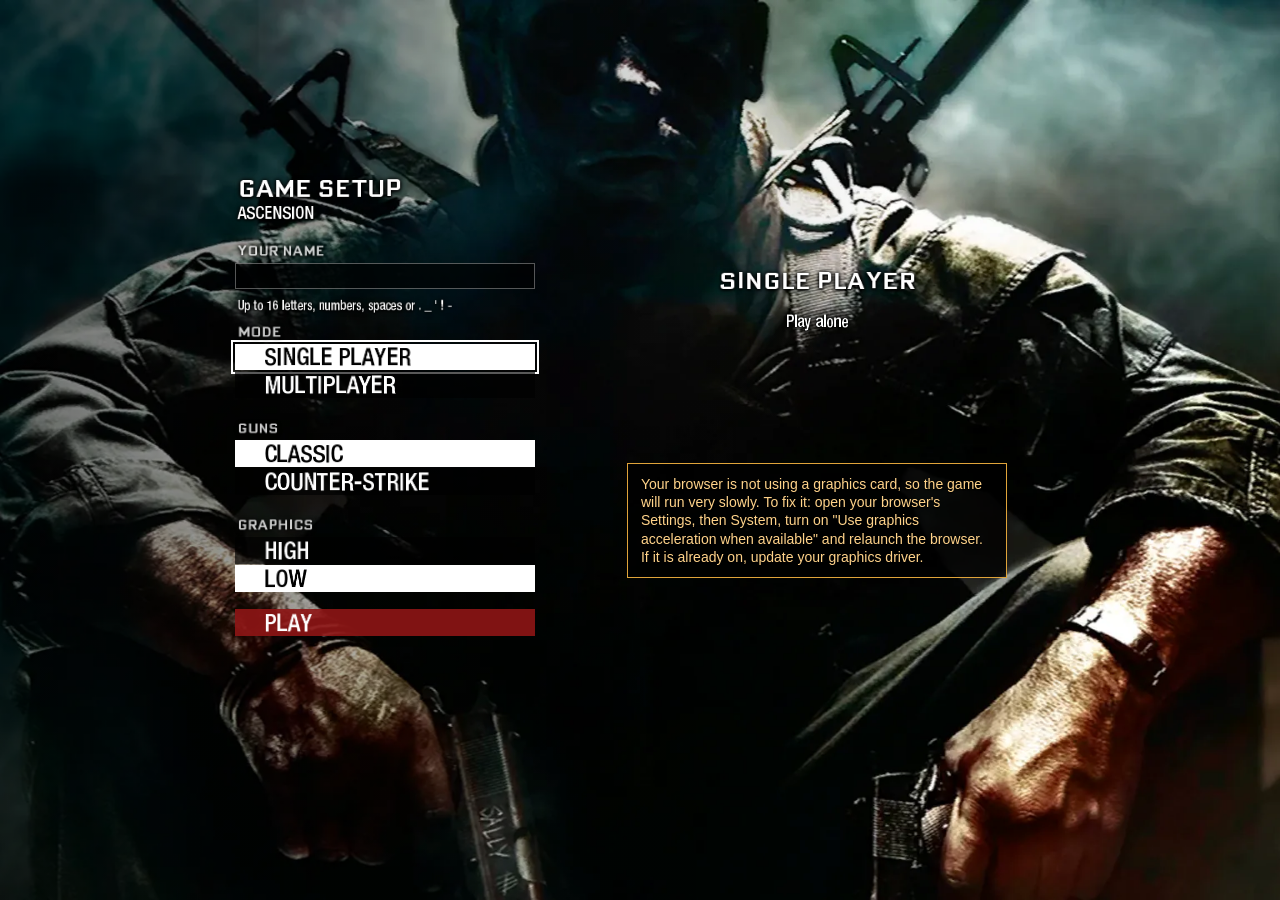
<file: ascension.html>
<!doctype html>
<html lang="en" data-map="zombie_cosmodrome">
<head>
  <meta charset="utf-8">
  <!-- integ12: served at /five/ or /kino/ (vel.gg root routing): resolve relative URLs (and maps.js BASE) from the site directory. -->
  <script>if (/\/(five|kino|ascension)\/$/.test(location.pathname)) document.write('<base href="../">');</script>
  <meta name="viewport" content="width=device-width,initial-scale=1">
  <meta name="robots" content="noindex">
  <meta name="theme-color" content="#000000">
  <title>Ascension</title>
  <!-- linkcard: link preview (index.html); mkpages.mjs swaps the map name into og:title. -->
  <meta property="og:type" content="website">
  <meta property="og:site_name" content="BO1 Zombies">
  <meta property="og:title" content="Ascension | BO1 Zombies">
  <meta property="og:description" content="Black Ops zombies in your browser.">
  <meta property="og:image" content="https://vel.gg/bsz/art/og-mapselect.png">
  <meta property="og:image:width" content="1280">
  <meta property="og:image:height" content="720">
  <meta name="twitter:card" content="summary_large_image">
  <link rel="icon" href="data:,">
  <link rel="preload" as="image" href="art/loadscreen_zombie_cosmodrome.webp">
  <link rel="stylesheet" href="play.css">
  <style>:root { --art: url(art/loadscreen_zombie_cosmodrome.webp); }</style>
</head>
<body data-screen="landing">
  <!-- The canvas carries the map loadscreen art until the engine draws its own loading screen. -->
  <canvas id="game" width="1280" height="720" tabindex="0" aria-label="Ascension"></canvas>
  <main id="overlay">
    <div class="prompt">
      <p id="status" role="status" aria-live="polite"></p>
      <p id="error-message" class="error-message" role="alert" hidden></p>
      <details id="error-debug" hidden><summary>Details</summary><pre id="error-debug-message"></pre></details>
      <p id="notice" class="notice" hidden></p>
      <div class="actions">
        <button id="play" class="option" disabled>Loading</button>
        <button id="secondary" class="option" hidden>Try again</button>
      </div>
      <p id="details"></p>
    </div>
    <div id="transfer" class="loadbar" hidden>
      <p id="transfer-details" class="metrics"></p>
      <progress id="progress" max="1" aria-label="Download progress"></progress>
    </div>
    <div id="loading" class="loadbar" hidden>
      <p id="load-details" class="metrics"></p>
      <progress id="load-progress" max="1" aria-label="Loading"></progress>
    </div>
    <details id="settings">
      <summary>Options</summary>
      <div class="settings-body">
        <label for="sensitivity">Mouse Sensitivity <output id="sensitivity-value">5.0</output></label>
        <input id="sensitivity" type="range" min="0.5" max="15" step="0.5" value="5">
        <label for="volume">Master Volume <output id="volume-value">80%</output></label>
        <input id="volume" type="range" min="0" max="1" step="0.05" value="0.5">
        <label class="check"><input id="fullscreen" type="checkbox"> Fullscreen</label>
        <p id="settings-note"></p>
      </div>
    </details>
  </main>
  <aside id="background" role="status" hidden><span id="background-label"></span><progress id="background-progress" max="1" aria-label="Music and voices download"></progress><button id="background-retry" class="option" hidden>Retry</button></aside>
  <p id="resume-hint" class="resume-hint" hidden>Click to resume</p>
  <script type="module" src="coop.js"></script>
</body>
</html>
</file>
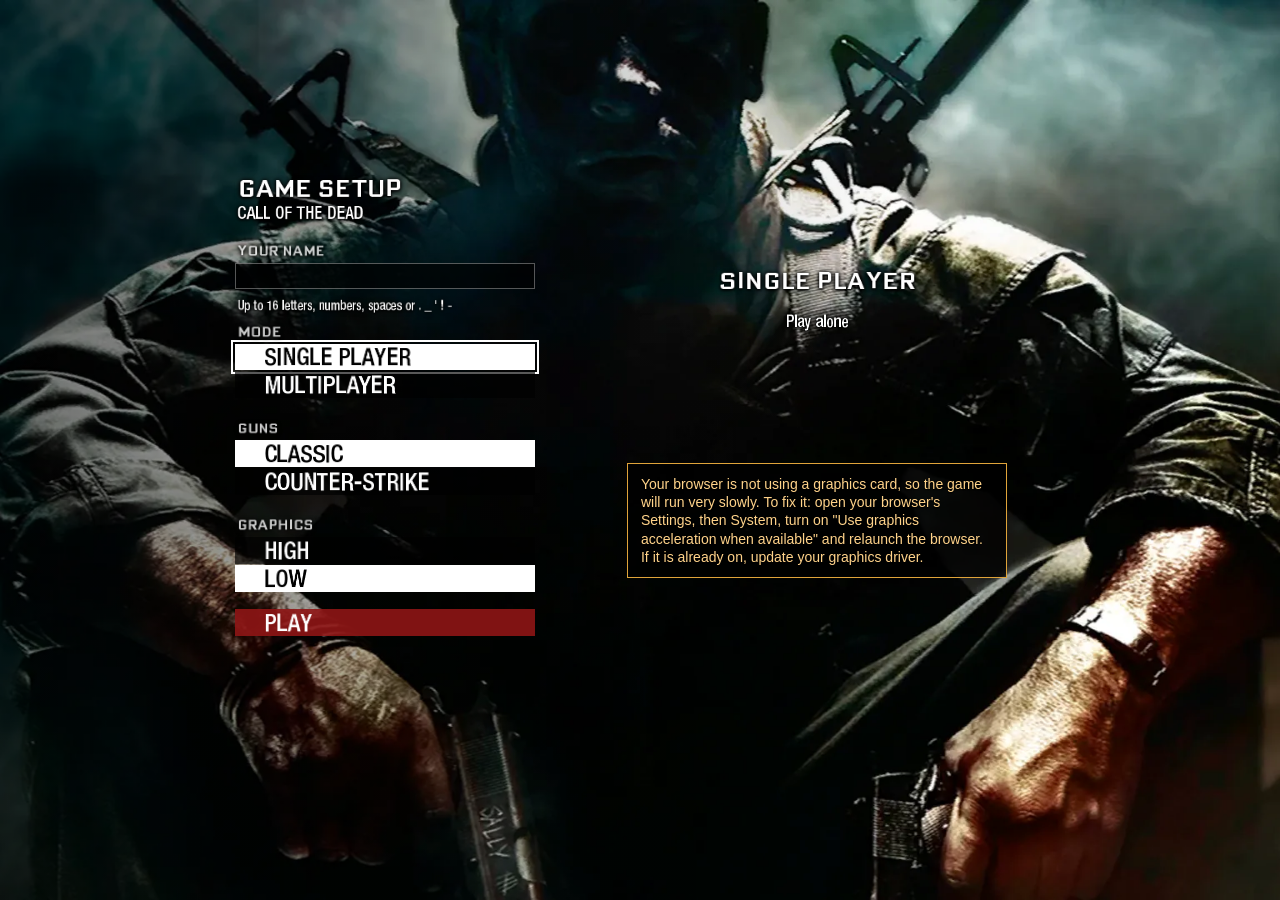
<file: cotd.html>
<!doctype html>
<html lang="en" data-map="zombie_coast">
<head>
  <meta charset="utf-8">
  <!-- integ12: served at /five/ or /kino/ (vel.gg root routing): resolve relative URLs (and maps.js BASE) from the site directory. -->
  <script>if (/\/(five|kino|cotd)\/$/.test(location.pathname)) document.write('<base href="../">');</script>
  <meta name="viewport" content="width=device-width,initial-scale=1">
  <meta name="robots" content="noindex">
  <meta name="theme-color" content="#000000">
  <title>Call of the Dead</title>
  <!-- linkcard: link preview (index.html); mkpages.mjs swaps the map name into og:title. -->
  <meta property="og:type" content="website">
  <meta property="og:site_name" content="BO1 Zombies">
  <meta property="og:title" content="Call of the Dead | BO1 Zombies">
  <meta property="og:description" content="Black Ops zombies in your browser.">
  <meta property="og:image" content="https://vel.gg/bsz/art/og-mapselect.png">
  <meta property="og:image:width" content="1280">
  <meta property="og:image:height" content="720">
  <meta name="twitter:card" content="summary_large_image">
  <link rel="icon" href="data:,">
  <link rel="preload" as="image" href="art/loadscreen_zombie_coast.webp">
  <link rel="stylesheet" href="play.css">
  <style>:root { --art: url(art/loadscreen_zombie_coast.webp); }</style>
</head>
<body data-screen="landing">
  <!-- The canvas carries the map loadscreen art until the engine draws its own loading screen. -->
  <canvas id="game" width="1280" height="720" tabindex="0" aria-label="Call of the Dead"></canvas>
  <main id="overlay">
    <div class="prompt">
      <p id="status" role="status" aria-live="polite"></p>
      <p id="error-message" class="error-message" role="alert" hidden></p>
      <details id="error-debug" hidden><summary>Details</summary><pre id="error-debug-message"></pre></details>
      <p id="notice" class="notice" hidden></p>
      <div class="actions">
        <button id="play" class="option" disabled>Loading</button>
        <button id="secondary" class="option" hidden>Try again</button>
      </div>
      <p id="details"></p>
    </div>
    <div id="transfer" class="loadbar" hidden>
      <p id="transfer-details" class="metrics"></p>
      <progress id="progress" max="1" aria-label="Download progress"></progress>
    </div>
    <div id="loading" class="loadbar" hidden>
      <p id="load-details" class="metrics"></p>
      <progress id="load-progress" max="1" aria-label="Loading"></progress>
    </div>
    <details id="settings">
      <summary>Options</summary>
      <div class="settings-body">
        <label for="sensitivity">Mouse Sensitivity <output id="sensitivity-value">5.0</output></label>
        <input id="sensitivity" type="range" min="0.5" max="15" step="0.5" value="5">
        <label for="volume">Master Volume <output id="volume-value">80%</output></label>
        <input id="volume" type="range" min="0" max="1" step="0.05" value="0.5">
        <label class="check"><input id="fullscreen" type="checkbox"> Fullscreen</label>
        <p id="settings-note"></p>
      </div>
    </details>
  </main>
  <aside id="background" role="status" hidden><span id="background-label"></span><progress id="background-progress" max="1" aria-label="Music and voices download"></progress><button id="background-retry" class="option" hidden>Retry</button></aside>
  <p id="resume-hint" class="resume-hint" hidden>Click to resume</p>
  <script type="module" src="coop.js"></script>
</body>
</html>
</file>
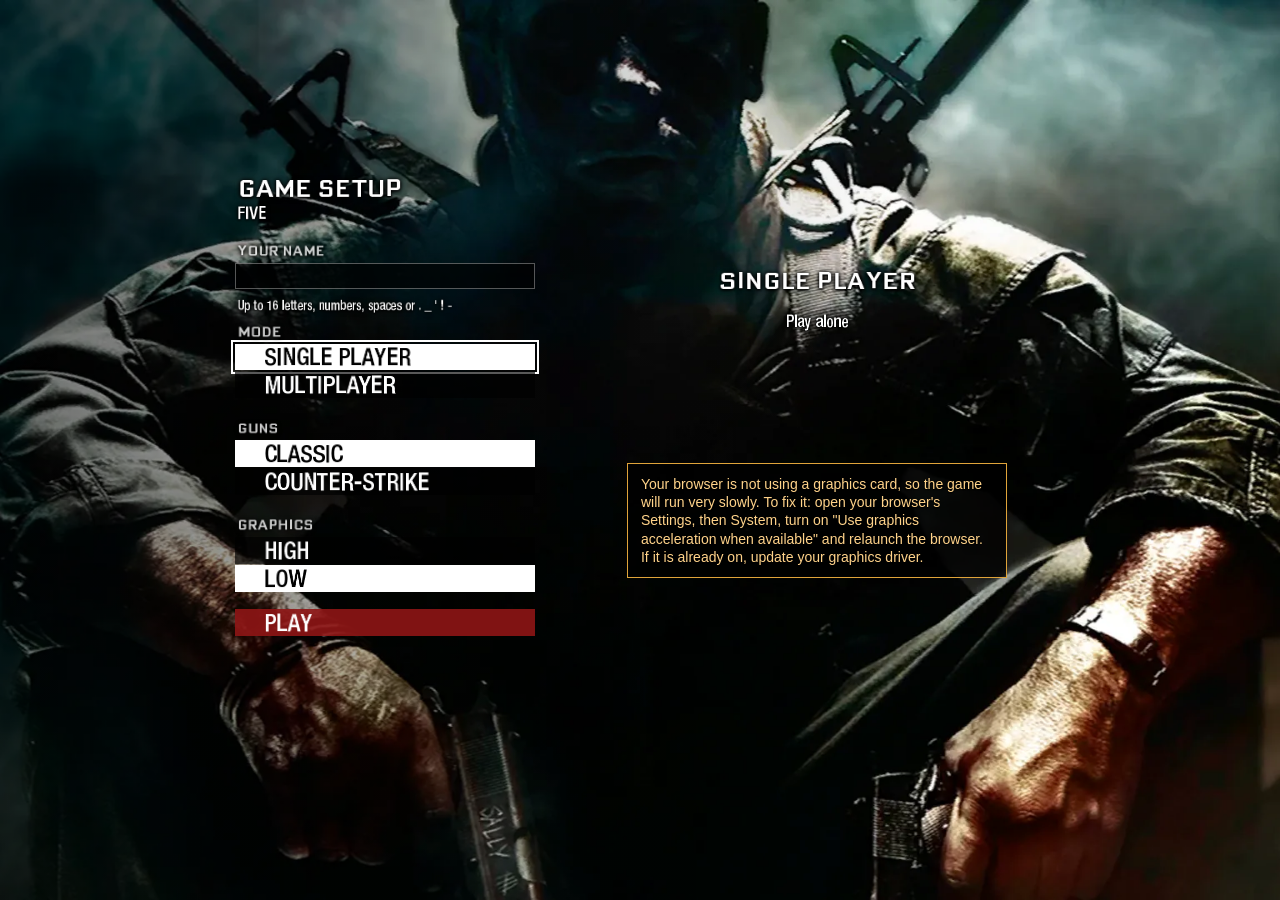
<file: five.html>
<!doctype html>
<html lang="en">
<head>
  <meta charset="utf-8">
  <!-- integ12: served at /five/ or /kino/ (vel.gg root routing): resolve relative URLs (and maps.js BASE) from the site directory. -->
  <script>if (/\/(five|kino)\/$/.test(location.pathname)) document.write('<base href="../">');</script>
  <meta name="viewport" content="width=device-width,initial-scale=1">
  <meta name="robots" content="noindex">
  <meta name="theme-color" content="#000000">
  <title>Five</title>
  <!-- linkcard: link preview (index.html); mkpages.mjs swaps the map name into og:title. -->
  <meta property="og:type" content="website">
  <meta property="og:site_name" content="BO1 Zombies">
  <meta property="og:title" content="Five | BO1 Zombies">
  <meta property="og:description" content="Black Ops zombies in your browser.">
  <meta property="og:image" content="https://vel.gg/bsz/art/og-mapselect.png">
  <meta property="og:image:width" content="1280">
  <meta property="og:image:height" content="720">
  <meta name="twitter:card" content="summary_large_image">
  <link rel="icon" href="data:,">
  <link rel="preload" as="image" href="art/loadscreen_zombie_pentagon.webp">
  <link rel="stylesheet" href="play.css">
</head>
<body data-screen="landing">
  <!-- The canvas carries the map loadscreen art until the engine draws its own loading screen. -->
  <canvas id="game" width="1280" height="720" tabindex="0" aria-label="Five"></canvas>
  <main id="overlay">
    <div class="prompt">
      <p id="status" role="status" aria-live="polite"></p>
      <p id="error-message" class="error-message" role="alert" hidden></p>
      <details id="error-debug" hidden><summary>Details</summary><pre id="error-debug-message"></pre></details>
      <p id="notice" class="notice" hidden></p>
      <div class="actions">
        <button id="play" class="option" disabled>Loading</button>
        <button id="secondary" class="option" hidden>Try again</button>
      </div>
      <p id="details"></p>
    </div>
    <div id="transfer" class="loadbar" hidden>
      <p id="transfer-details" class="metrics"></p>
      <progress id="progress" max="1" aria-label="Download progress"></progress>
    </div>
    <div id="loading" class="loadbar" hidden>
      <p id="load-details" class="metrics"></p>
      <progress id="load-progress" max="1" aria-label="Loading"></progress>
    </div>
    <details id="settings">
      <summary>Options</summary>
      <div class="settings-body">
        <label for="sensitivity">Mouse Sensitivity <output id="sensitivity-value">5.0</output></label>
        <input id="sensitivity" type="range" min="0.5" max="15" step="0.5" value="5">
        <label for="volume">Master Volume <output id="volume-value">80%</output></label>
        <input id="volume" type="range" min="0" max="1" step="0.05" value="0.5">
        <label class="check"><input id="fullscreen" type="checkbox"> Fullscreen</label>
        <p id="settings-note"></p>
      </div>
    </details>
  </main>
  <aside id="background" role="status" hidden><span id="background-label"></span><progress id="background-progress" max="1" aria-label="Music and voices download"></progress><button id="background-retry" class="option" hidden>Retry</button></aside>
  <p id="resume-hint" class="resume-hint" hidden>Click to resume</p>
  <script type="module" src="coop.js"></script>
</body>
</html>
</file>
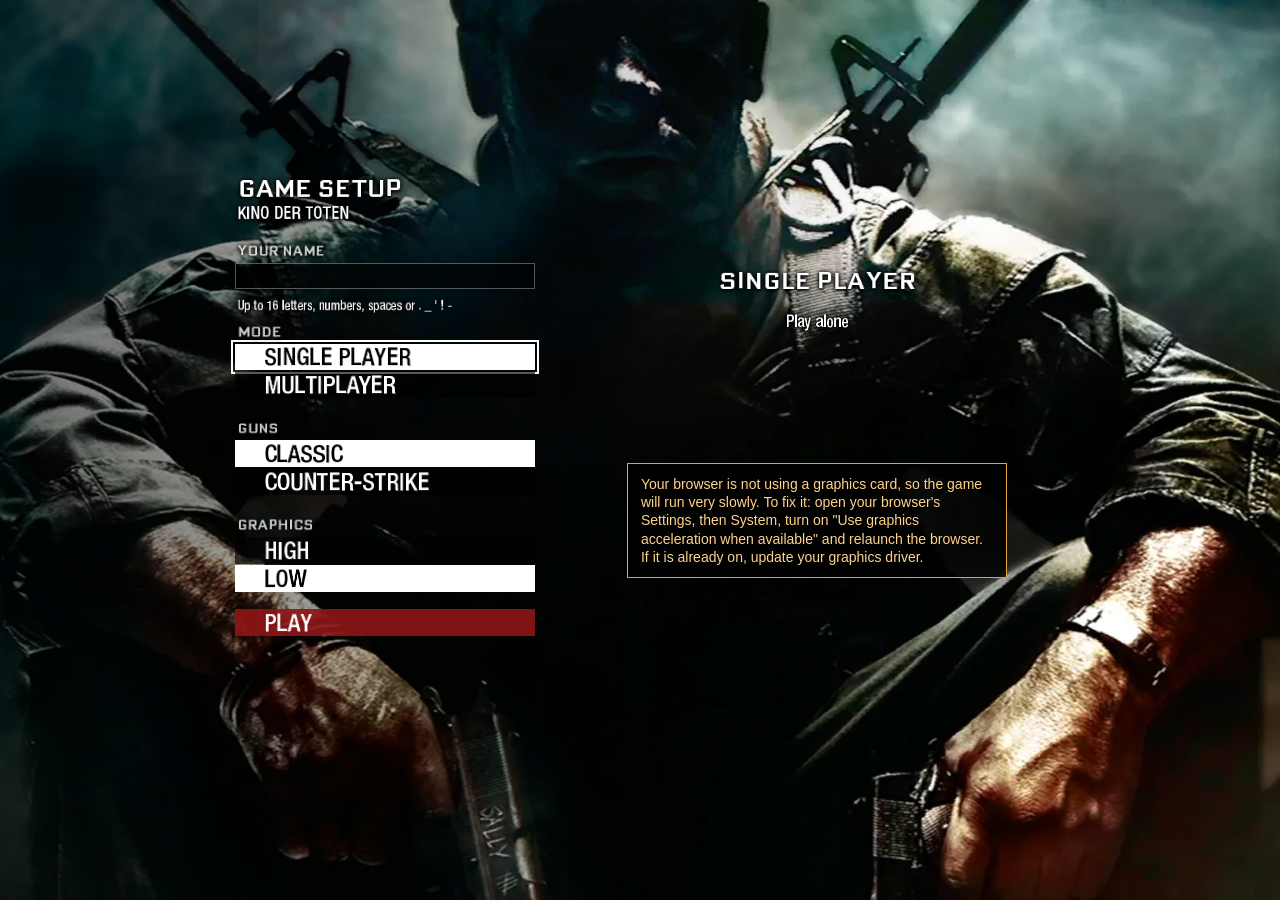
<file: kino.html>
<!doctype html>
<html lang="en" data-map="zombie_theater">
<head>
  <meta charset="utf-8">
  <!-- integ12: served at /five/ or /kino/ (vel.gg root routing): resolve relative URLs (and maps.js BASE) from the site directory. -->
  <script>if (/\/(five|kino)\/$/.test(location.pathname)) document.write('<base href="../">');</script>
  <meta name="viewport" content="width=device-width,initial-scale=1">
  <meta name="robots" content="noindex">
  <meta name="theme-color" content="#000000">
  <title>Kino der Toten</title>
  <!-- linkcard: link preview (index.html); mkpages.mjs swaps the map name into og:title. -->
  <meta property="og:type" content="website">
  <meta property="og:site_name" content="BO1 Zombies">
  <meta property="og:title" content="Kino der Toten | BO1 Zombies">
  <meta property="og:description" content="Black Ops zombies in your browser.">
  <meta property="og:image" content="https://vel.gg/bsz/art/og-mapselect.png">
  <meta property="og:image:width" content="1280">
  <meta property="og:image:height" content="720">
  <meta name="twitter:card" content="summary_large_image">
  <link rel="icon" href="data:,">
  <link rel="preload" as="image" href="art/loadscreen_zombie_theater.webp">
  <link rel="stylesheet" href="play.css">
  <style>:root { --art: url(art/loadscreen_zombie_theater.webp); }</style>
</head>
<body data-screen="landing">
  <!-- The canvas carries the map loadscreen art until the engine draws its own loading screen. -->
  <canvas id="game" width="1280" height="720" tabindex="0" aria-label="Kino der Toten"></canvas>
  <main id="overlay">
    <div class="prompt">
      <p id="status" role="status" aria-live="polite"></p>
      <p id="error-message" class="error-message" role="alert" hidden></p>
      <details id="error-debug" hidden><summary>Details</summary><pre id="error-debug-message"></pre></details>
      <p id="notice" class="notice" hidden></p>
      <div class="actions">
        <button id="play" class="option" disabled>Loading</button>
        <button id="secondary" class="option" hidden>Try again</button>
      </div>
      <p id="details"></p>
    </div>
    <div id="transfer" class="loadbar" hidden>
      <p id="transfer-details" class="metrics"></p>
      <progress id="progress" max="1" aria-label="Download progress"></progress>
    </div>
    <div id="loading" class="loadbar" hidden>
      <p id="load-details" class="metrics"></p>
      <progress id="load-progress" max="1" aria-label="Loading"></progress>
    </div>
    <details id="settings">
      <summary>Options</summary>
      <div class="settings-body">
        <label for="sensitivity">Mouse Sensitivity <output id="sensitivity-value">5.0</output></label>
        <input id="sensitivity" type="range" min="0.5" max="15" step="0.5" value="5">
        <label for="volume">Master Volume <output id="volume-value">80%</output></label>
        <input id="volume" type="range" min="0" max="1" step="0.05" value="0.5">
        <label class="check"><input id="fullscreen" type="checkbox"> Fullscreen</label>
        <p id="settings-note"></p>
      </div>
    </details>
  </main>
  <aside id="background" role="status" hidden><span id="background-label"></span><progress id="background-progress" max="1" aria-label="Music and voices download"></progress><button id="background-retry" class="option" hidden>Retry</button></aside>
  <p id="resume-hint" class="resume-hint" hidden>Click to resume</p>
  <script type="module" src="coop.js"></script>
</body>
</html>
</file>
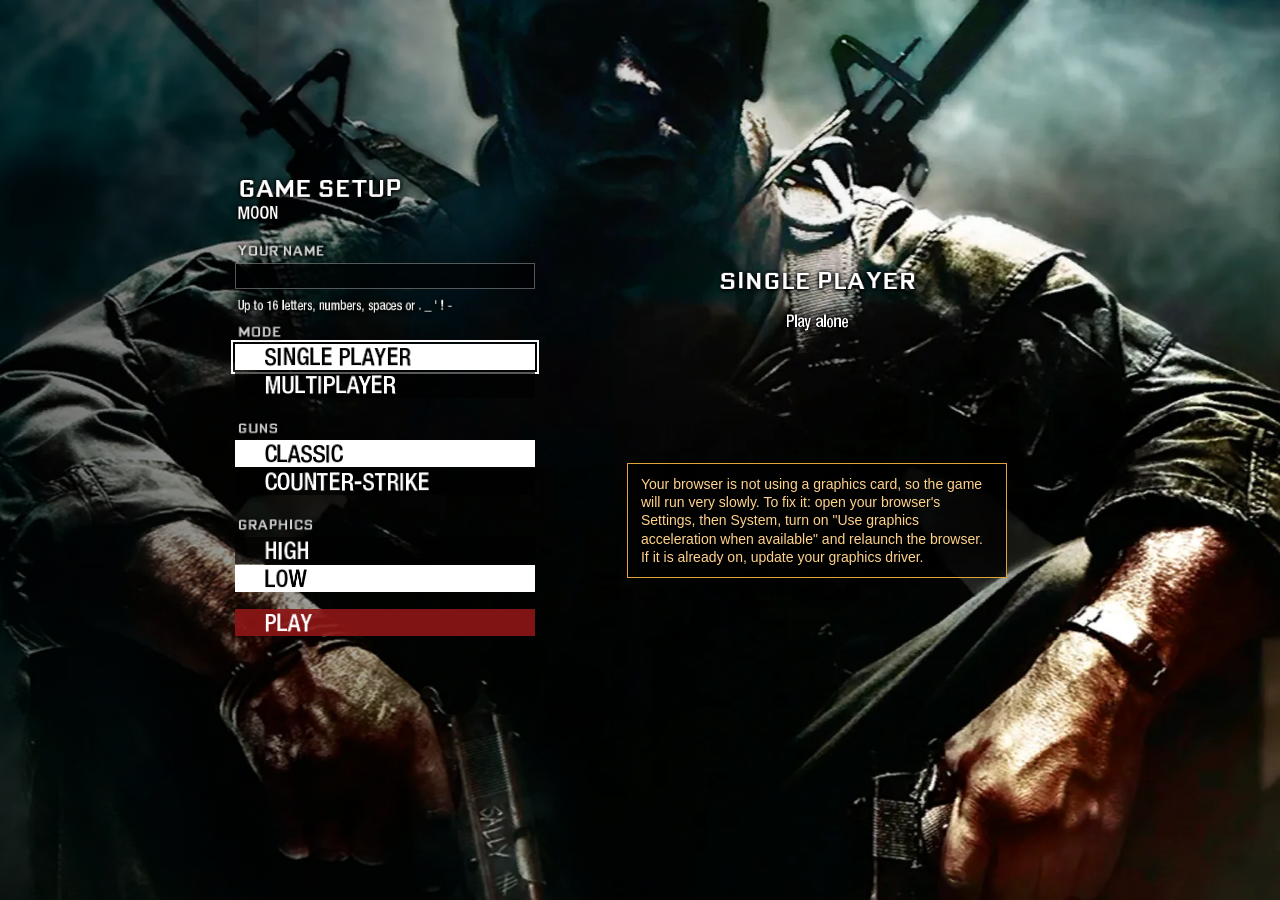
<file: moon.html>
<!doctype html>
<html lang="en" data-map="zombie_moon">
<head>
  <meta charset="utf-8">
  <!-- integ12: served at /five/ or /kino/ (vel.gg root routing): resolve relative URLs (and maps.js BASE) from the site directory. -->
  <script>if (/\/(five|kino|moon)\/$/.test(location.pathname)) document.write('<base href="../">');</script>
  <meta name="viewport" content="width=device-width,initial-scale=1">
  <meta name="robots" content="noindex">
  <meta name="theme-color" content="#000000">
  <title>Moon</title>
  <!-- linkcard: link preview (index.html); mkpages.mjs swaps the map name into og:title. -->
  <meta property="og:type" content="website">
  <meta property="og:site_name" content="BO1 Zombies">
  <meta property="og:title" content="Moon | BO1 Zombies">
  <meta property="og:description" content="Black Ops zombies in your browser.">
  <meta property="og:image" content="https://vel.gg/bsz/art/og-mapselect.png">
  <meta property="og:image:width" content="1280">
  <meta property="og:image:height" content="720">
  <meta name="twitter:card" content="summary_large_image">
  <link rel="icon" href="data:,">
  <link rel="preload" as="image" href="art/loadscreen_zombie_moon.webp">
  <link rel="stylesheet" href="play.css">
  <style>:root { --art: url(art/loadscreen_zombie_moon.webp); }</style>
</head>
<body data-screen="landing">
  <!-- The canvas carries the map loadscreen art until the engine draws its own loading screen. -->
  <canvas id="game" width="1280" height="720" tabindex="0" aria-label="Moon"></canvas>
  <main id="overlay">
    <div class="prompt">
      <p id="status" role="status" aria-live="polite"></p>
      <p id="error-message" class="error-message" role="alert" hidden></p>
      <details id="error-debug" hidden><summary>Details</summary><pre id="error-debug-message"></pre></details>
      <p id="notice" class="notice" hidden></p>
      <div class="actions">
        <button id="play" class="option" disabled>Loading</button>
        <button id="secondary" class="option" hidden>Try again</button>
      </div>
      <p id="details"></p>
    </div>
    <div id="transfer" class="loadbar" hidden>
      <p id="transfer-details" class="metrics"></p>
      <progress id="progress" max="1" aria-label="Download progress"></progress>
    </div>
    <div id="loading" class="loadbar" hidden>
      <p id="load-details" class="metrics"></p>
      <progress id="load-progress" max="1" aria-label="Loading"></progress>
    </div>
    <details id="settings">
      <summary>Options</summary>
      <div class="settings-body">
        <label for="sensitivity">Mouse Sensitivity <output id="sensitivity-value">5.0</output></label>
        <input id="sensitivity" type="range" min="0.5" max="15" step="0.5" value="5">
        <label for="volume">Master Volume <output id="volume-value">80%</output></label>
        <input id="volume" type="range" min="0" max="1" step="0.05" value="0.5">
        <label class="check"><input id="fullscreen" type="checkbox"> Fullscreen</label>
        <p id="settings-note"></p>
      </div>
    </details>
  </main>
  <aside id="background" role="status" hidden><span id="background-label"></span><progress id="background-progress" max="1" aria-label="Music and voices download"></progress><button id="background-retry" class="option" hidden>Retry</button></aside>
  <p id="resume-hint" class="resume-hint" hidden>Click to resume</p>
  <script type="module" src="coop.js"></script>
</body>
</html>
</file>
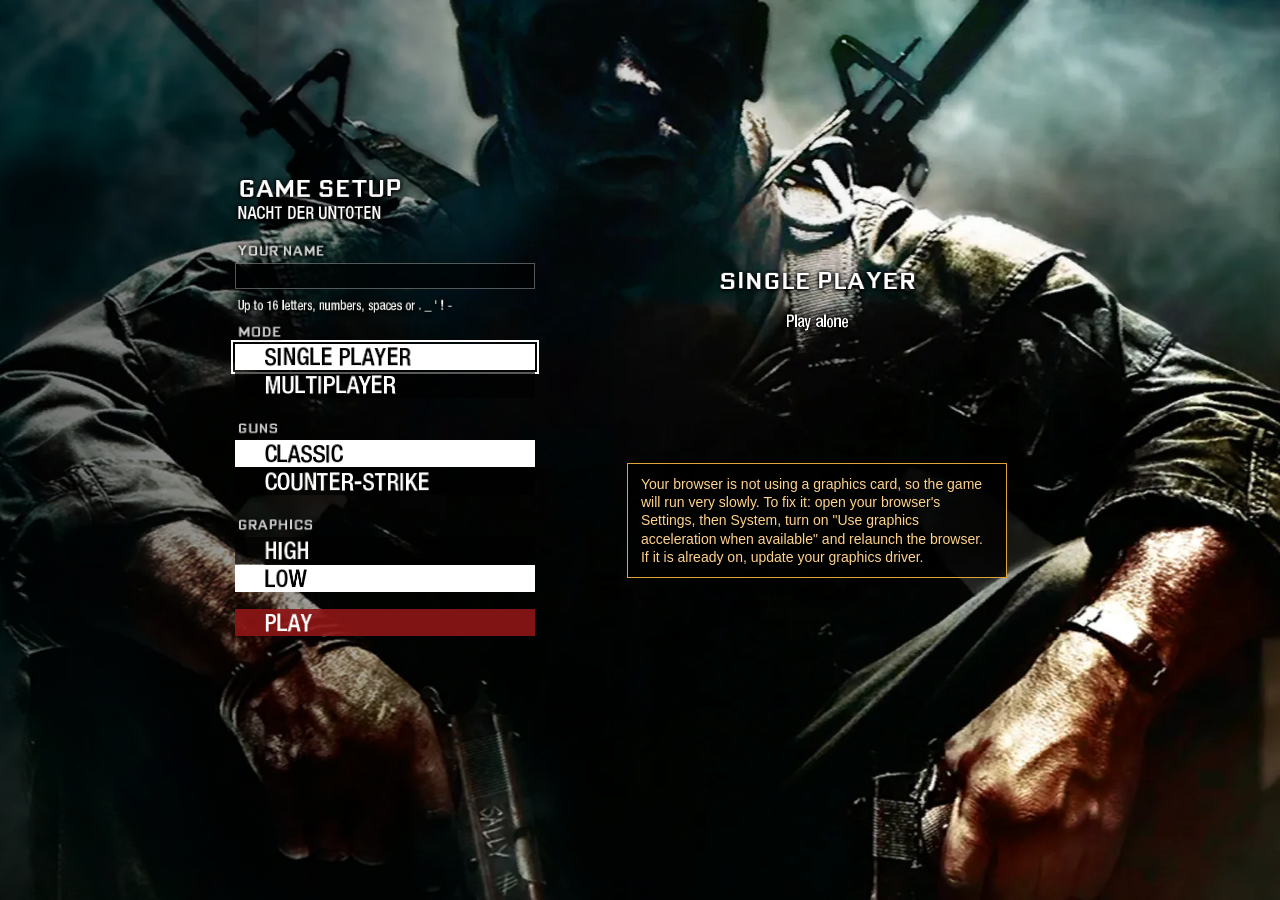
<file: nacht.html>
<!doctype html>
<html lang="en" data-map="zombie_cod5_prototype">
<head>
  <meta charset="utf-8">
  <!-- integ12: served at /five/ or /kino/ (vel.gg root routing): resolve relative URLs (and maps.js BASE) from the site directory. -->
  <script>if (/\/(five|kino|nacht)\/$/.test(location.pathname)) document.write('<base href="../">');</script>
  <meta name="viewport" content="width=device-width,initial-scale=1">
  <meta name="robots" content="noindex">
  <meta name="theme-color" content="#000000">
  <title>Nacht der Untoten</title>
  <!-- linkcard: link preview (index.html); mkpages.mjs swaps the map name into og:title. -->
  <meta property="og:type" content="website">
  <meta property="og:site_name" content="BO1 Zombies">
  <meta property="og:title" content="Nacht der Untoten | BO1 Zombies">
  <meta property="og:description" content="Black Ops zombies in your browser.">
  <meta property="og:image" content="https://vel.gg/bsz/art/og-mapselect.png">
  <meta property="og:image:width" content="1280">
  <meta property="og:image:height" content="720">
  <meta name="twitter:card" content="summary_large_image">
  <link rel="icon" href="data:,">
  <link rel="preload" as="image" href="art/loadscreen_zombie_cod5_prototype.webp">
  <link rel="stylesheet" href="play.css">
  <style>:root { --art: url(art/loadscreen_zombie_cod5_prototype.webp); }</style>
</head>
<body data-screen="landing">
  <!-- The canvas carries the map loadscreen art until the engine draws its own loading screen. -->
  <canvas id="game" width="1280" height="720" tabindex="0" aria-label="Nacht der Untoten"></canvas>
  <main id="overlay">
    <div class="prompt">
      <p id="status" role="status" aria-live="polite"></p>
      <p id="error-message" class="error-message" role="alert" hidden></p>
      <details id="error-debug" hidden><summary>Details</summary><pre id="error-debug-message"></pre></details>
      <p id="notice" class="notice" hidden></p>
      <div class="actions">
        <button id="play" class="option" disabled>Loading</button>
        <button id="secondary" class="option" hidden>Try again</button>
      </div>
      <p id="details"></p>
    </div>
    <div id="transfer" class="loadbar" hidden>
      <p id="transfer-details" class="metrics"></p>
      <progress id="progress" max="1" aria-label="Download progress"></progress>
    </div>
    <div id="loading" class="loadbar" hidden>
      <p id="load-details" class="metrics"></p>
      <progress id="load-progress" max="1" aria-label="Loading"></progress>
    </div>
    <details id="settings">
      <summary>Options</summary>
      <div class="settings-body">
        <label for="sensitivity">Mouse Sensitivity <output id="sensitivity-value">5.0</output></label>
        <input id="sensitivity" type="range" min="0.5" max="15" step="0.5" value="5">
        <label for="volume">Master Volume <output id="volume-value">80%</output></label>
        <input id="volume" type="range" min="0" max="1" step="0.05" value="0.5">
        <label class="check"><input id="fullscreen" type="checkbox"> Fullscreen</label>
        <p id="settings-note"></p>
      </div>
    </details>
  </main>
  <aside id="background" role="status" hidden><span id="background-label"></span><progress id="background-progress" max="1" aria-label="Music and voices download"></progress><button id="background-retry" class="option" hidden>Retry</button></aside>
  <p id="resume-hint" class="resume-hint" hidden>Click to resume</p>
  <script type="module" src="coop.js"></script>
</body>
</html>
</file>
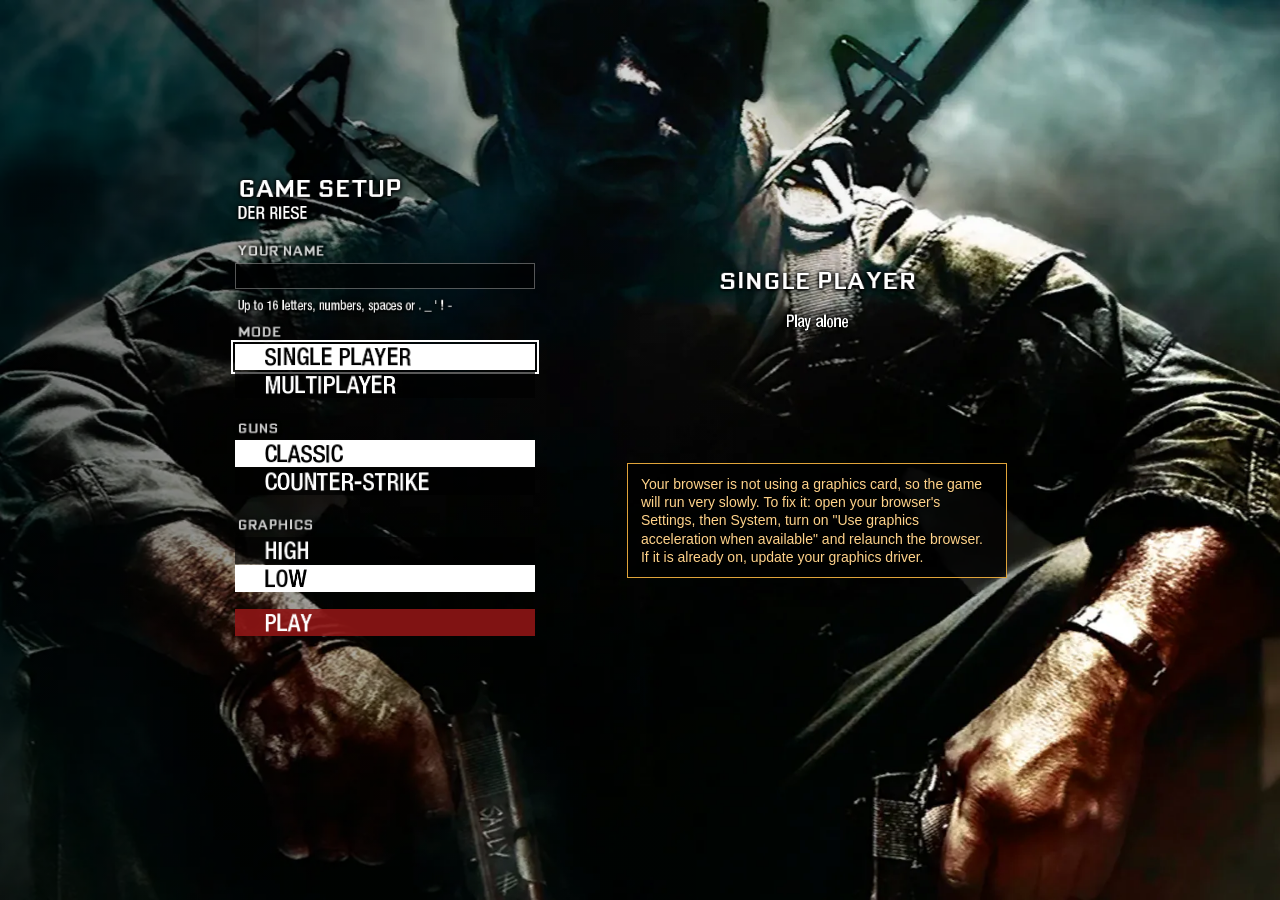
<file: riese.html>
<!doctype html>
<html lang="en" data-map="zombie_cod5_factory">
<head>
  <meta charset="utf-8">
  <!-- integ12: served at /five/ or /kino/ (vel.gg root routing): resolve relative URLs (and maps.js BASE) from the site directory. -->
  <script>if (/\/(five|kino|riese)\/$/.test(location.pathname)) document.write('<base href="../">');</script>
  <meta name="viewport" content="width=device-width,initial-scale=1">
  <meta name="robots" content="noindex">
  <meta name="theme-color" content="#000000">
  <title>Der Riese</title>
  <!-- linkcard: link preview (index.html); mkpages.mjs swaps the map name into og:title. -->
  <meta property="og:type" content="website">
  <meta property="og:site_name" content="BO1 Zombies">
  <meta property="og:title" content="Der Riese | BO1 Zombies">
  <meta property="og:description" content="Black Ops zombies in your browser.">
  <meta property="og:image" content="https://vel.gg/bsz/art/og-mapselect.png">
  <meta property="og:image:width" content="1280">
  <meta property="og:image:height" content="720">
  <meta name="twitter:card" content="summary_large_image">
  <link rel="icon" href="data:,">
  <link rel="preload" as="image" href="art/loadscreen_zombie_cod5_factory.webp">
  <link rel="stylesheet" href="play.css">
  <style>:root { --art: url(art/loadscreen_zombie_cod5_factory.webp); }</style>
</head>
<body data-screen="landing">
  <!-- The canvas carries the map loadscreen art until the engine draws its own loading screen. -->
  <canvas id="game" width="1280" height="720" tabindex="0" aria-label="Der Riese"></canvas>
  <main id="overlay">
    <div class="prompt">
      <p id="status" role="status" aria-live="polite"></p>
      <p id="error-message" class="error-message" role="alert" hidden></p>
      <details id="error-debug" hidden><summary>Details</summary><pre id="error-debug-message"></pre></details>
      <p id="notice" class="notice" hidden></p>
      <div class="actions">
        <button id="play" class="option" disabled>Loading</button>
        <button id="secondary" class="option" hidden>Try again</button>
      </div>
      <p id="details"></p>
    </div>
    <div id="transfer" class="loadbar" hidden>
      <p id="transfer-details" class="metrics"></p>
      <progress id="progress" max="1" aria-label="Download progress"></progress>
    </div>
    <div id="loading" class="loadbar" hidden>
      <p id="load-details" class="metrics"></p>
      <progress id="load-progress" max="1" aria-label="Loading"></progress>
    </div>
    <details id="settings">
      <summary>Options</summary>
      <div class="settings-body">
        <label for="sensitivity">Mouse Sensitivity <output id="sensitivity-value">5.0</output></label>
        <input id="sensitivity" type="range" min="0.5" max="15" step="0.5" value="5">
        <label for="volume">Master Volume <output id="volume-value">80%</output></label>
        <input id="volume" type="range" min="0" max="1" step="0.05" value="0.5">
        <label class="check"><input id="fullscreen" type="checkbox"> Fullscreen</label>
        <p id="settings-note"></p>
      </div>
    </details>
  </main>
  <aside id="background" role="status" hidden><span id="background-label"></span><progress id="background-progress" max="1" aria-label="Music and voices download"></progress><button id="background-retry" class="option" hidden>Retry</button></aside>
  <p id="resume-hint" class="resume-hint" hidden>Click to resume</p>
  <script type="module" src="coop.js"></script>
</body>
</html>
</file>
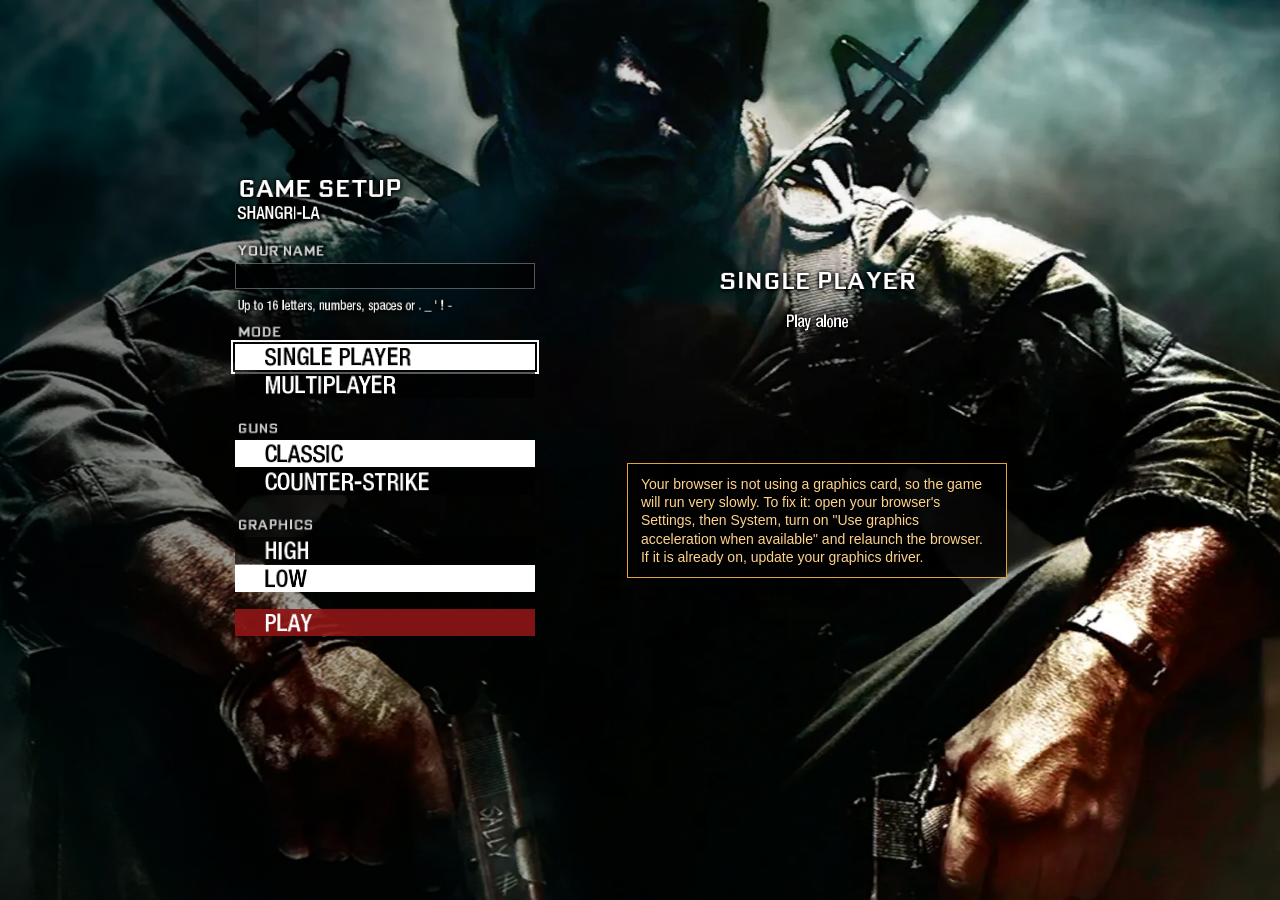
<file: shangrila.html>
<!doctype html>
<html lang="en" data-map="zombie_temple">
<head>
  <meta charset="utf-8">
  <!-- integ12: served at /five/ or /kino/ (vel.gg root routing): resolve relative URLs (and maps.js BASE) from the site directory. -->
  <script>if (/\/(five|kino|shangrila)\/$/.test(location.pathname)) document.write('<base href="../">');</script>
  <meta name="viewport" content="width=device-width,initial-scale=1">
  <meta name="robots" content="noindex">
  <meta name="theme-color" content="#000000">
  <title>Shangri-La</title>
  <!-- linkcard: link preview (index.html); mkpages.mjs swaps the map name into og:title. -->
  <meta property="og:type" content="website">
  <meta property="og:site_name" content="BO1 Zombies">
  <meta property="og:title" content="Shangri-La | BO1 Zombies">
  <meta property="og:description" content="Black Ops zombies in your browser.">
  <meta property="og:image" content="https://vel.gg/bsz/art/og-mapselect.png">
  <meta property="og:image:width" content="1280">
  <meta property="og:image:height" content="720">
  <meta name="twitter:card" content="summary_large_image">
  <link rel="icon" href="data:,">
  <link rel="preload" as="image" href="art/loadscreen_zombie_temple.webp">
  <link rel="stylesheet" href="play.css">
  <style>:root { --art: url(art/loadscreen_zombie_temple.webp); }</style>
</head>
<body data-screen="landing">
  <!-- The canvas carries the map loadscreen art until the engine draws its own loading screen. -->
  <canvas id="game" width="1280" height="720" tabindex="0" aria-label="Shangri-La"></canvas>
  <main id="overlay">
    <div class="prompt">
      <p id="status" role="status" aria-live="polite"></p>
      <p id="error-message" class="error-message" role="alert" hidden></p>
      <details id="error-debug" hidden><summary>Details</summary><pre id="error-debug-message"></pre></details>
      <p id="notice" class="notice" hidden></p>
      <div class="actions">
        <button id="play" class="option" disabled>Loading</button>
        <button id="secondary" class="option" hidden>Try again</button>
      </div>
      <p id="details"></p>
    </div>
    <div id="transfer" class="loadbar" hidden>
      <p id="transfer-details" class="metrics"></p>
      <progress id="progress" max="1" aria-label="Download progress"></progress>
    </div>
    <div id="loading" class="loadbar" hidden>
      <p id="load-details" class="metrics"></p>
      <progress id="load-progress" max="1" aria-label="Loading"></progress>
    </div>
    <details id="settings">
      <summary>Options</summary>
      <div class="settings-body">
        <label for="sensitivity">Mouse Sensitivity <output id="sensitivity-value">5.0</output></label>
        <input id="sensitivity" type="range" min="0.5" max="15" step="0.5" value="5">
        <label for="volume">Master Volume <output id="volume-value">80%</output></label>
        <input id="volume" type="range" min="0" max="1" step="0.05" value="0.5">
        <label class="check"><input id="fullscreen" type="checkbox"> Fullscreen</label>
        <p id="settings-note"></p>
      </div>
    </details>
  </main>
  <aside id="background" role="status" hidden><span id="background-label"></span><progress id="background-progress" max="1" aria-label="Music and voices download"></progress><button id="background-retry" class="option" hidden>Retry</button></aside>
  <p id="resume-hint" class="resume-hint" hidden>Click to resume</p>
  <script type="module" src="coop.js"></script>
</body>
</html>
</file>
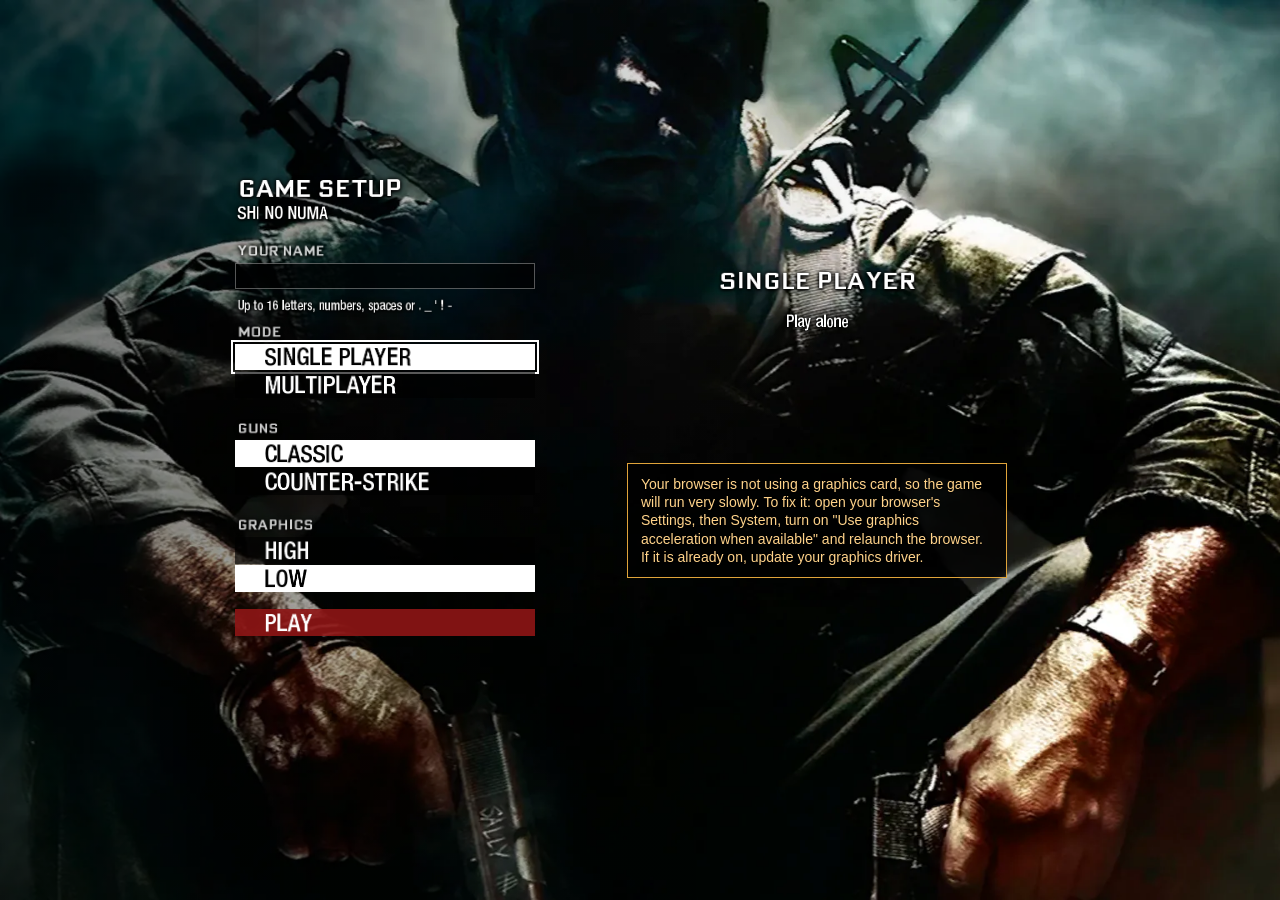
<file: shinonuma.html>
<!doctype html>
<html lang="en" data-map="zombie_cod5_sumpf">
<head>
  <meta charset="utf-8">
  <!-- integ12: served at /five/ or /kino/ (vel.gg root routing): resolve relative URLs (and maps.js BASE) from the site directory. -->
  <script>if (/\/(five|kino|shinonuma)\/$/.test(location.pathname)) document.write('<base href="../">');</script>
  <meta name="viewport" content="width=device-width,initial-scale=1">
  <meta name="robots" content="noindex">
  <meta name="theme-color" content="#000000">
  <title>Shi No Numa</title>
  <!-- linkcard: link preview (index.html); mkpages.mjs swaps the map name into og:title. -->
  <meta property="og:type" content="website">
  <meta property="og:site_name" content="BO1 Zombies">
  <meta property="og:title" content="Shi No Numa | BO1 Zombies">
  <meta property="og:description" content="Black Ops zombies in your browser.">
  <meta property="og:image" content="https://vel.gg/bsz/art/og-mapselect.png">
  <meta property="og:image:width" content="1280">
  <meta property="og:image:height" content="720">
  <meta name="twitter:card" content="summary_large_image">
  <link rel="icon" href="data:,">
  <link rel="preload" as="image" href="art/loadscreen_zombie_cod5_sumpf.webp">
  <link rel="stylesheet" href="play.css">
  <style>:root { --art: url(art/loadscreen_zombie_cod5_sumpf.webp); }</style>
</head>
<body data-screen="landing">
  <!-- The canvas carries the map loadscreen art until the engine draws its own loading screen. -->
  <canvas id="game" width="1280" height="720" tabindex="0" aria-label="Shi No Numa"></canvas>
  <main id="overlay">
    <div class="prompt">
      <p id="status" role="status" aria-live="polite"></p>
      <p id="error-message" class="error-message" role="alert" hidden></p>
      <details id="error-debug" hidden><summary>Details</summary><pre id="error-debug-message"></pre></details>
      <p id="notice" class="notice" hidden></p>
      <div class="actions">
        <button id="play" class="option" disabled>Loading</button>
        <button id="secondary" class="option" hidden>Try again</button>
      </div>
      <p id="details"></p>
    </div>
    <div id="transfer" class="loadbar" hidden>
      <p id="transfer-details" class="metrics"></p>
      <progress id="progress" max="1" aria-label="Download progress"></progress>
    </div>
    <div id="loading" class="loadbar" hidden>
      <p id="load-details" class="metrics"></p>
      <progress id="load-progress" max="1" aria-label="Loading"></progress>
    </div>
    <details id="settings">
      <summary>Options</summary>
      <div class="settings-body">
        <label for="sensitivity">Mouse Sensitivity <output id="sensitivity-value">5.0</output></label>
        <input id="sensitivity" type="range" min="0.5" max="15" step="0.5" value="5">
        <label for="volume">Master Volume <output id="volume-value">80%</output></label>
        <input id="volume" type="range" min="0" max="1" step="0.05" value="0.5">
        <label class="check"><input id="fullscreen" type="checkbox"> Fullscreen</label>
        <p id="settings-note"></p>
      </div>
    </details>
  </main>
  <aside id="background" role="status" hidden><span id="background-label"></span><progress id="background-progress" max="1" aria-label="Music and voices download"></progress><button id="background-retry" class="option" hidden>Retry</button></aside>
  <p id="resume-hint" class="resume-hint" hidden>Click to resume</p>
  <script type="module" src="coop.js"></script>
</body>
</html>
</file>
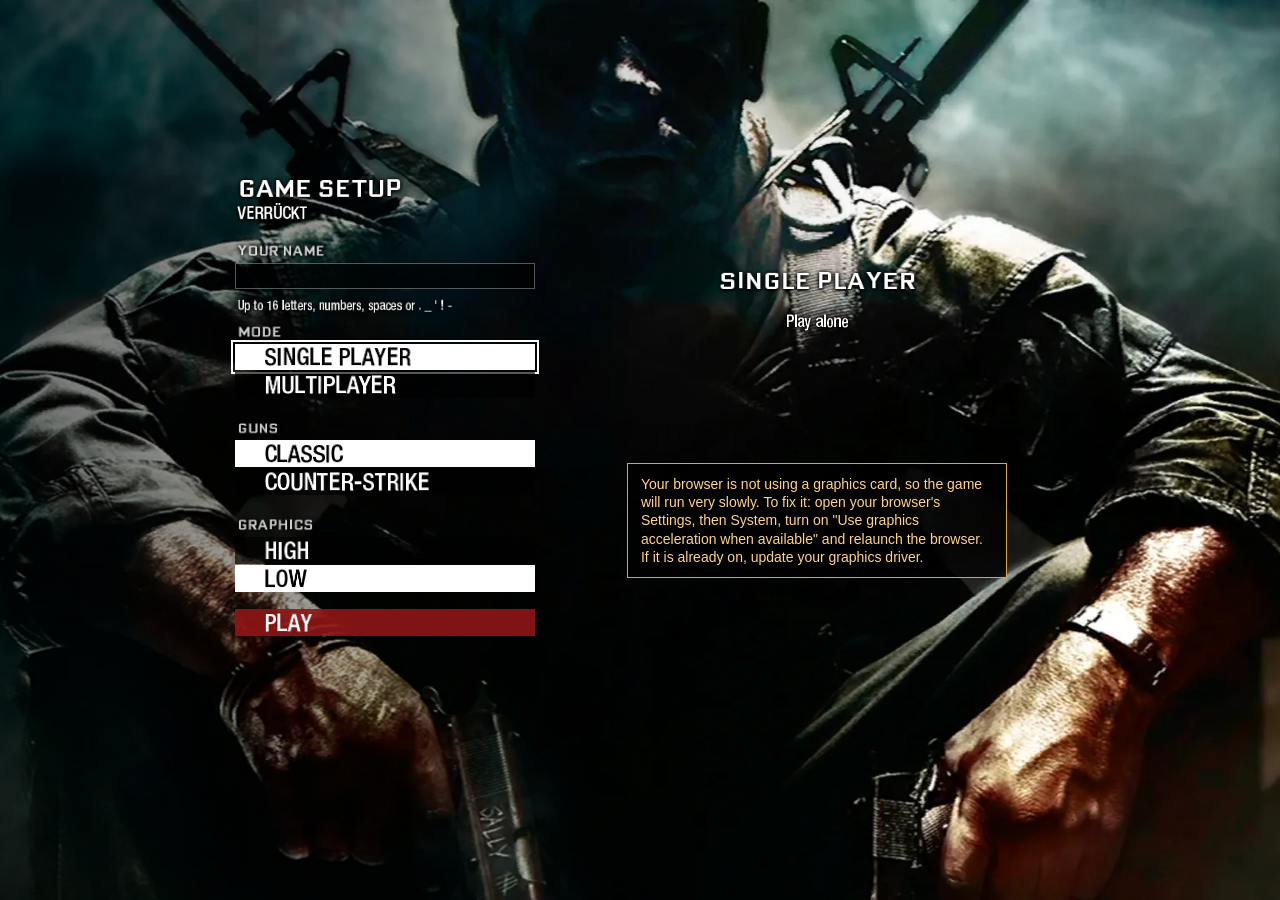
<file: verruckt.html>
<!doctype html>
<html lang="en" data-map="zombie_cod5_asylum">
<head>
  <meta charset="utf-8">
  <!-- integ12: served at /five/ or /kino/ (vel.gg root routing): resolve relative URLs (and maps.js BASE) from the site directory. -->
  <script>if (/\/(five|kino|verruckt)\/$/.test(location.pathname)) document.write('<base href="../">');</script>
  <meta name="viewport" content="width=device-width,initial-scale=1">
  <meta name="robots" content="noindex">
  <meta name="theme-color" content="#000000">
  <title>Verrückt</title>
  <!-- linkcard: link preview (index.html); mkpages.mjs swaps the map name into og:title. -->
  <meta property="og:type" content="website">
  <meta property="og:site_name" content="BO1 Zombies">
  <meta property="og:title" content="Verrückt | BO1 Zombies">
  <meta property="og:description" content="Black Ops zombies in your browser.">
  <meta property="og:image" content="https://vel.gg/bsz/art/og-mapselect.png">
  <meta property="og:image:width" content="1280">
  <meta property="og:image:height" content="720">
  <meta name="twitter:card" content="summary_large_image">
  <link rel="icon" href="data:,">
  <link rel="preload" as="image" href="art/loadscreen_zombie_cod5_asylum.webp">
  <link rel="stylesheet" href="play.css">
  <style>:root { --art: url(art/loadscreen_zombie_cod5_asylum.webp); }</style>
</head>
<body data-screen="landing">
  <!-- The canvas carries the map loadscreen art until the engine draws its own loading screen. -->
  <canvas id="game" width="1280" height="720" tabindex="0" aria-label="Verrückt"></canvas>
  <main id="overlay">
    <div class="prompt">
      <p id="status" role="status" aria-live="polite"></p>
      <p id="error-message" class="error-message" role="alert" hidden></p>
      <details id="error-debug" hidden><summary>Details</summary><pre id="error-debug-message"></pre></details>
      <p id="notice" class="notice" hidden></p>
      <div class="actions">
        <button id="play" class="option" disabled>Loading</button>
        <button id="secondary" class="option" hidden>Try again</button>
      </div>
      <p id="details"></p>
    </div>
    <div id="transfer" class="loadbar" hidden>
      <p id="transfer-details" class="metrics"></p>
      <progress id="progress" max="1" aria-label="Download progress"></progress>
    </div>
    <div id="loading" class="loadbar" hidden>
      <p id="load-details" class="metrics"></p>
      <progress id="load-progress" max="1" aria-label="Loading"></progress>
    </div>
    <details id="settings">
      <summary>Options</summary>
      <div class="settings-body">
        <label for="sensitivity">Mouse Sensitivity <output id="sensitivity-value">5.0</output></label>
        <input id="sensitivity" type="range" min="0.5" max="15" step="0.5" value="5">
        <label for="volume">Master Volume <output id="volume-value">80%</output></label>
        <input id="volume" type="range" min="0" max="1" step="0.05" value="0.5">
        <label class="check"><input id="fullscreen" type="checkbox"> Fullscreen</label>
        <p id="settings-note"></p>
      </div>
    </details>
  </main>
  <aside id="background" role="status" hidden><span id="background-label"></span><progress id="background-progress" max="1" aria-label="Music and voices download"></progress><button id="background-retry" class="option" hidden>Retry</button></aside>
  <p id="resume-hint" class="resume-hint" hidden>Click to resume</p>
  <script type="module" src="coop.js"></script>
</body>
</html>
</file>
<file: play.css>
/* Five's own presentation: the map loadscreen (art/ is generated from the pack by tools/web/mksiteart.py),
   white condensed caps with a black shadow, a thin load bar. The game's fonts are glyph atlases inside
   the fastfiles, so a condensed system face stands in. */
:root { color-scheme: dark; background: #000; color: #ebebeb;
  font: 16px/1.4 "Bahnschrift SemiCondensed", Bahnschrift, "Arial Narrow", "Roboto Condensed", Arial, sans-serif;
  font-stretch: condensed; --art: url(art/loadscreen_zombie_pentagon.webp); }
* { box-sizing: border-box; }
[hidden] { display: none !important; }
body { margin: 0; min-height: 100vh; overflow: hidden; text-shadow: 0 0 4px #000, 1px 1px 1px #000; }
#game { position: fixed; left: 50%; top: 50%; transform: translate(-50%, -50%); width: 100%; height: 100%;
  background: #000 var(--art) center / cover no-repeat; outline: none; }
#overlay { position: fixed; inset: 0; background: #000 var(--art) center / cover no-repeat; overflow-y: auto; }
#transfer-details { display: block; min-height: 1.4em; overflow: hidden; text-overflow: ellipsis; white-space: nowrap; }
.prompt { position: absolute; left: 0; right: 0; bottom: 17vh; text-align: center; padding: 0 6vw; }
#status { margin: 0 0 10px; font-size: clamp(1.15rem, 2.2vw, 1.7rem); letter-spacing: .14em; text-transform: uppercase; }
#status:empty, #details:empty { display: none; }
#details, .metrics { margin: 8px 0 0; font-size: .78rem; letter-spacing: .08em; color: #cfcfcf; text-transform: uppercase; font-variant-numeric: tabular-nums; }
.actions { display: flex; gap: 6px 28px; justify-content: center; flex-wrap: wrap; }
.option { font: inherit; font-size: clamp(1rem, 1.6vw, 1.25rem); letter-spacing: .12em; text-transform: uppercase; color: #f2f2f2;
  background: none; border: 0; padding: 6px 12px; cursor: pointer; text-shadow: inherit; }
.option:hover, .option:focus-visible { color: #fff; outline: none; text-shadow: 0 0 8px #ff3b2b, 0 0 2px #000; }
.option:disabled { color: #bdbdbd; cursor: wait; }
body[data-screen=landing] #play:enabled, body[data-screen=ready] #play { animation: pulse 1.6s ease-in-out infinite; }
@keyframes pulse { 50% { opacity: .45; } }
.notice { font-size: .8rem; color: #dcdcdc; margin: 0 0 8px; }
.error-message { max-width: 640px; margin: 0 auto 14px; font-size: .95rem; white-space: pre-line; overflow-wrap: anywhere; }
body[data-screen=error] .prompt { background: linear-gradient(90deg, transparent, #000d 18%, #000d 82%, transparent); padding: 22px 12vw; }
#error-debug { font-size: .7rem; color: #aaa; margin: 0 auto 12px; max-width: 640px; }
#error-debug summary { cursor: pointer; text-transform: uppercase; letter-spacing: .1em; }
#error-debug-message { text-align: left; white-space: pre-wrap; overflow-wrap: anywhere; max-height: 160px; overflow-y: auto; }
.loadbar { position: absolute; left: 50%; bottom: 9vh; transform: translateX(-50%); width: min(56vw, 720px); text-align: center; }
.loadbar .metrics { margin: 0 0 6px; }
progress { display: block; appearance: none; width: 100%; height: 4px; border: 0; background: #0009; box-shadow: 0 0 0 1px #ffffff2a; }
progress::-webkit-progress-bar { background: #0009; }
progress::-webkit-progress-value { background: #e6e6e6; }
progress::-moz-progress-bar { background: #e6e6e6; }
progress:indeterminate { background: linear-gradient(90deg, #0009 30%, #e6e6e6aa 50%, #0009 70%); background-size: 200% 100%; animation: waiting 2s linear infinite; }
@keyframes waiting { to { background-position: -200% 0; } }
/* onebar: ONE bar for the whole wait (play.js barTick): #transfer stays in the download bar's place through the engine load;
   the old load hairline (#loading) and the music/voices bar never show (#background only shows a pause + Retry). */
#loading, #background progress { display: none !important; }
body[data-screen=loading] #overlay { background: none; pointer-events: none; }
body[data-screen=loading] #loading { left: 0; bottom: 0; transform: none; width: 100%; }
body[data-screen=loading] #loading progress { height: 2px; box-shadow: none; }
body[data-screen=loading] #load-details { position: absolute; width: 1px; height: 1px; overflow: hidden; clip: rect(0 0 0 0); }
body[data-screen=playing] #overlay { display: none; }
/* webmenu: Escape opens the game's own menu; the page only shows this hint while gameplay lacks the mouse. */
.resume-hint { position: fixed; left: 50%; bottom: 9vh; transform: translateX(-50%); margin: 0; pointer-events: none; z-index: 2;
  font-size: clamp(.85rem, 1.3vw, 1.05rem); letter-spacing: .12em; text-transform: uppercase; color: #f2f2f2; opacity: .85; }
#game.menu-cursor { cursor: none; }
#settings { position: absolute; left: 4vw; top: 5vh; font-size: .85rem; width: min(320px, 88vw); }
#settings summary { list-style: none; font-size: 1rem; letter-spacing: .12em; text-transform: uppercase; cursor: pointer; width: fit-content; padding: 4px 0; }
#settings summary::-webkit-details-marker { display: none; }
#settings summary:hover { text-shadow: 0 0 8px #ff3b2b, 0 0 2px #000; }
.settings-body { margin-top: 8px; padding: 12px 14px 4px; background: #000c; text-transform: uppercase; letter-spacing: .06em; }
label { display: flex; justify-content: space-between; }
input[type=range] { width: 100%; margin: 8px 0 14px; accent-color: #d8d8d8; }
.check { justify-content: flex-start; gap: 10px; align-items: center; margin-bottom: 10px; }
.check input { accent-color: #d8d8d8; }
/* webmods: horde's max zombies / start round, under its checkbox (play.js hordeOptions) */
.horde-field { align-items: center; margin: -4px 0 10px 24px; }
.horde-field[hidden] { display: none; }
.horde-field input { width: 5.5em; background: #111; color: #eee; border: 1px solid #555; font: inherit; padding: 2px 4px; }
/* web-coop-keys: what Fullscreen buys (under its checkbox) and the one-time Counter-Strike hint on the start prompt (play.js) */
#fullscreen-note { margin: -4px 0 10px; color: #aaa; font-size: .7rem; text-transform: none; letter-spacing: 0; }
body:not([data-screen=ready]) #keys-hint { display: none; }
/* lowfps: Graphics Quality (play.js) */
.quality-field { align-items: center; margin-bottom: 4px; }
.quality-field select { background: #111; color: #eee; border: 1px solid #555; font: inherit; padding: 2px 4px; text-transform: uppercase; }
#quality-note { margin: 0 0 10px; color: #aaa; font-size: .7rem; text-transform: none; letter-spacing: 0; }
#settings-note { color: #aaa; font-size: .7rem; }
#settings-note:empty { display: none; }
#background { position: fixed; right: 14px; bottom: 10px; width: min(300px, calc(100% - 28px)); font-size: .65rem; letter-spacing: .06em;
  text-transform: uppercase; color: #cfcfcf; opacity: .8; z-index: 3; text-align: right; }
#background progress { margin-top: 4px; height: 2px; box-shadow: none; }
#background .option { font-size: .7rem; padding: 4px 0; }
@media (prefers-reduced-motion: reduce) { progress:indeterminate, #play { animation: none !important; } }
@media (max-height: 560px), (max-width: 520px) { .prompt { bottom: 22vh; } #settings { top: 2vh; } }
/* Intro cinematic behind the landing/download screens (play.js introSetup). */
#intro { position: fixed; inset: 0; width: 100%; height: 100%; object-fit: cover; pointer-events: none; }
body.intro #overlay { background: #0006; }
/* video2: from the start key until it ends or is skipped, the load cinematic is the whole picture, as native. It sits above
   the engine canvas (which is also made transparent: whatever the engine presents while loading, including opaque black
   WebGPU frames from the worker's OffscreenCanvas, cannot cover it) and the page UI is transparent above it. The
   !important sizes override the older bridge's inline 2x2 px adoption style. */
#overlay { z-index: 2; }
body.cinematic #intro { inset: 0 !important; left: 0 !important; top: 0 !important; width: 100% !important; height: 100% !important;
  opacity: 1 !important; z-index: 1 !important; }
body.cinematic #game { opacity: 0; }
body.cinematic:not([data-screen=landing]) #overlay { background: none; }
#intro.finished { display: none !important; }
/* lowfps: no graphics card in use (quality.js gpuWarning) */
#gpu-warning { color: #ffd38a; border-left: 3px solid #e0a43a; padding-left: 8px; }
/* lowfps: the in-game Graphics switch (play.js gameQuality), shown while the game's own menu is open. */
#game-quality { position: fixed; top: 16px; right: 16px; z-index: 6; display: flex; align-items: center; gap: 6px; flex-wrap: wrap;
  max-width: 260px; padding: 8px 10px; background: #000000b8; border: 1px solid #ffffff33; color: #ddd; font: 600 13px/1.2 system-ui, sans-serif;
  text-transform: uppercase; letter-spacing: .06em; }
#game-quality[hidden] { display: none; }
#game-quality button { padding: 5px 12px; border: 1px solid #ffffff55; border-radius: 0; background: #0008; color: #fff; font: inherit; cursor: pointer; }
#game-quality button:hover { background: #3c3c3c; }
#game-quality button[aria-pressed=true] { background: #fff; color: #000; }
#game-quality small { flex-basis: 100%; font-weight: 400; text-transform: none; letter-spacing: 0; color: #ffd38a; }
</file>
